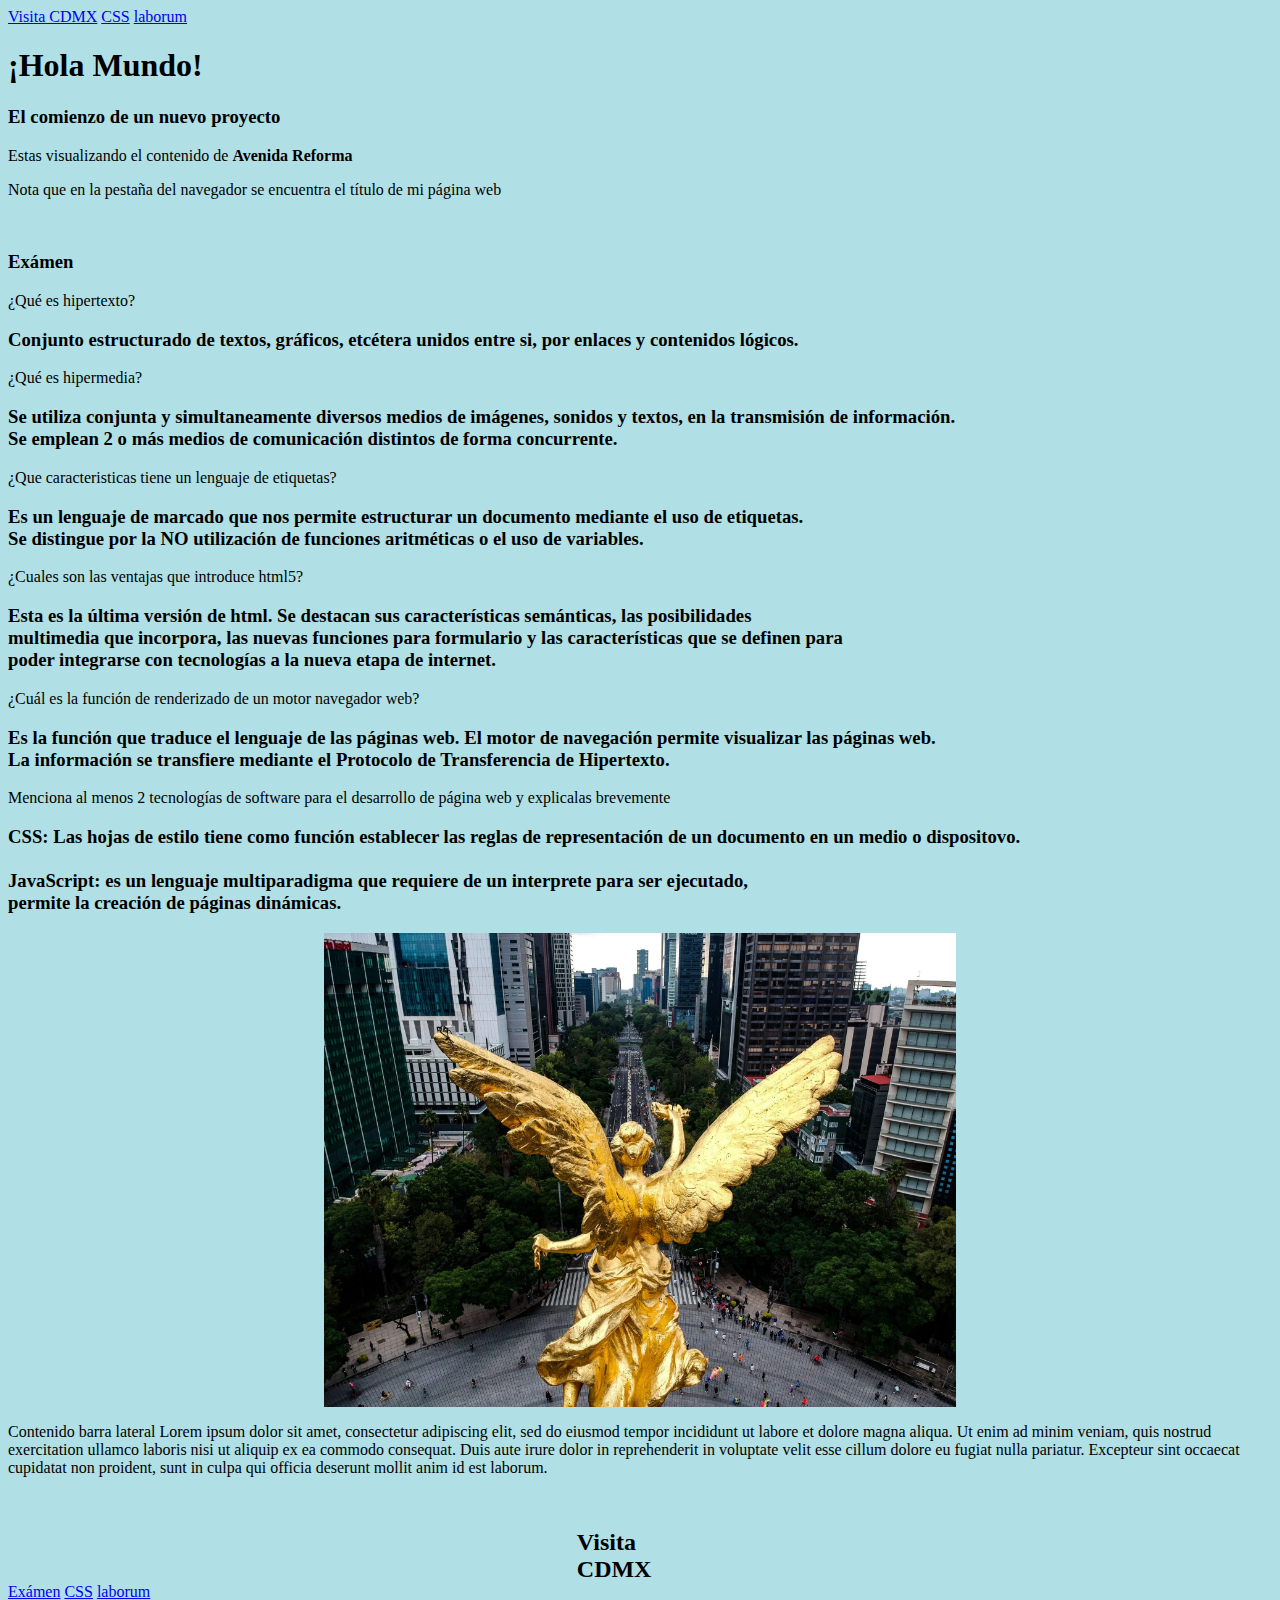
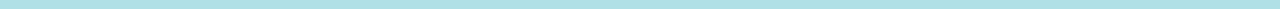
<file: index.html>
<!DOCTYPE html>
<html>

<head>
	<title>Mi primera página web</title>

	<link rel="stylesheet" href="styles.css">

</head>

<body>
	<!--Ei style de background esta dentro de la etiqueta de apertura de body-->
	<nav>
	<a href="#Visita CDMX">Visita CDMX</a>
	<a href="#CSS">CSS</a>	
	<a href="#laborum">laborum</a>
	</nav>
	<section>
	<h1>¡Hola Mundo!</h1>
	<h3>El comienzo de un nuevo proyecto</h3>
	<p>Estas visualizando el contenido de <strong>Avenida Reforma</strong></p>
	<p>Nota que en la pestaña del navegador se encuentra el título de mi página web</p>
	<br>
	</section>

	<section>
		<header>
			<h3>Exámen</h3>
		</header>
		<article>
			<header>
				<p>¿Qué es hipertexto?</p>
			</header>
				<h3>Conjunto estructurado de textos, gráficos, etcétera unidos entre si, por enlaces y contenidos lógicos.</h3>
		</article>
	<p>¿Qué es hipermedia?</p>
	<h3>Se utiliza conjunta y simultaneamente diversos medios de imágenes, sonidos y textos, en la transmisión de información.<br>
	 Se emplean 2 o más medios de comunicación distintos de forma concurrente.</h3>
	<p>¿Que caracteristicas tiene un lenguaje de etiquetas?</p>
	<h3>Es un lenguaje de marcado que nos permite estructurar un documento mediante el uso de etiquetas.<br>
		Se distingue por la <strong>NO</strong> utilización de funciones aritméticas o el uso de variables.</h3>
	<p>¿Cuales son las ventajas que introduce html5?</p>
	<h3>Esta es la última versión de html. Se destacan sus características semánticas, las posibilidades<br>
		multimedia que incorpora, las nuevas funciones para formulario y las características que se definen para <br>
	    poder integrarse con tecnologías a la nueva etapa de internet.</h3>
	<p>¿Cuál es la función de renderizado de un motor navegador web?</p>
	<h3>Es la función que traduce el lenguaje de las páginas web. El motor de navegación permite visualizar las páginas web.<br>
	    La información se transfiere mediante el Protocolo de Transferencia de Hipertexto.</h3>
	<p>Menciona al menos 2 tecnologías de software para el desarrollo de página web y explicalas brevemente</p>
	<h3>CSS: Las hojas de estilo tiene como función establecer las reglas de representación de un documento en un medio o dispositovo.<br>		
		<br>
		JavaScript: es un lenguaje multiparadigma que requiere de un interprete para ser ejecutado,<br>
	    permite la creación de páginas dinámicas.</h3>
	</section>    


	<img src="images/angel02.webp"Angel Vista Reforma>

	<!--Prueba aside con style bordercolor-->
		<aside style="border-color: black;">
			<p> Contenido barra lateral Lorem ipsum dolor sit amet, consectetur adipiscing elit, sed do eiusmod tempor incididunt ut labore et dolore magna aliqua. Ut enim ad minim veniam, quis nostrud exercitation ullamco laboris nisi ut aliquip ex ea commodo consequat. Duis aute irure dolor in reprehenderit in voluptate velit esse cillum dolore eu fugiat nulla pariatur. Excepteur sint occaecat cupidatat non proident, sunt in culpa qui officia deserunt mollit anim id est laborum.</p>
			<br>
			<a href="wwww.youtube.com"Youtube></a>	

		</aside>

	<!--Hasta aqui llegan las pruebas-->

	<footer>
		<br>
		<h2>Visita CDMX</h2>
		<nav>
		<a href="#Exámen">Exámen</a>
		<a href="#CSS">CSS</a>	
		<a href="#laborum">laborum</a>
		</nav>
	</footer>



</body>
</html>
</file>
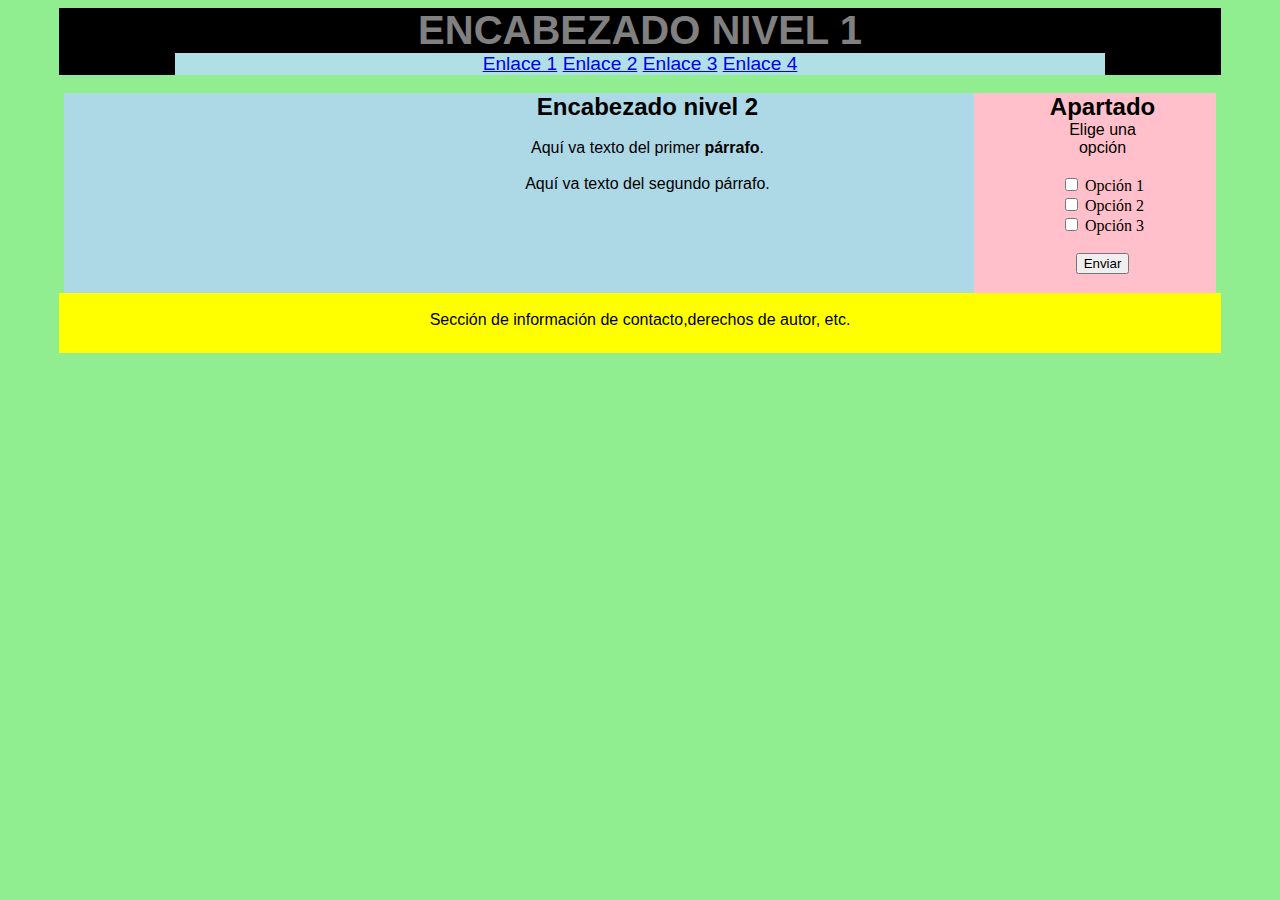
<file: Examen04.html>
<!DOCTYPE html>
<html>
<head>
	<meta charset="UTF-8">
	<title>Título de página</title>

	<style type="text/css">
		
		
		body {
			background-color:lightgreen;			
		}

		header {
			background-color:black;
			display: block;
			margin: auto;
			width: 92%;						
		}

		nav {
			background-color:powderblue;
			display: block;
			margin: auto;
			width: 80%;
			font-family: arial;
			text-align:center;
			font-size: 120%			
		}

		section {
			background-color:lightblue;
			display: block;
			padding-left: 15px;
			margin: auto;
			height: 200px;  			
			width: 90%;
			text-align: center;			
		}

		aside {
			background-color:pink;
			display: block;
			padding-left: 15px;
  			margin: right;
  			float: right;
  			height: 200px;			
			width: 20%;
			text-align: center;			
		}

		footer {
			background-color:yellow;
			display: block;
			text-align: center;			
			margin: auto;
			height: 60px;
			width: 92%;			
		}

		h1 {
			color:gray;
			display: block;
			margin: auto;
			width: 50%;
			font-family: arial;
			text-align:center;
			font-size: 250%		
			
		}

		h2 {
			color:black;
			display: block;
			margin: auto;
			width: 50%;
			font-family: arial;
			text-align:center;
			font-size: 150%					
		}

		p {
			color:black;			
			margin: auto;
			width: 50%;
			font-family: arial;
			text-align:center;			
		}
		
	</style>

</head>
<body>
	<header><h1>ENCABEZADO NIVEL 1</h1>
		<nav>
		<a href="#Enalce1">Enlace 1</a>
		<a href="#Enlace2">Enlace 2</a>
		<a href="#Enlace3">Enlace 3</a>
		<a href="#Enlace4">Enlace 4</a>
		</nav>
	</header>
	<br>

	<section>
		
		<aside>
		<h2>Apartado</h2>
		<p>Elige una opción</p>
		<br>
		<form>
  			<input type="checkbox" id="opcion1" name="opcion1" value="1">
 			<label for="opcion1"> Opción 1</label><br>
  			<input type="checkbox" id="opcion2" name="opcion2" value="2">
  			<label for="opcion2"> Opción 2</label><br>
  			<input type="checkbox" id="opcion3" name="opcion3" value="3">
  			<label for="opcion3"> Opción 3</label><br><br>
  			<input type="submit" value="Enviar">
		</form>
	</aside>
	<h2>Encabezado nivel 2</h2>
	<br>
		<p>Aquí va texto del primer <strong>párrafo</strong>.</p>
		<br>
		<p>Aquí va texto del segundo párrafo.</p>
	</section>
	
	<footer>
		<br>
		<p>Sección de información de contacto,derechos de autor, etc.</p>
	</footer>



</body>

</html>
</file>
<file: styles.css>
body {
			background-color:powderblue;
			
		}
		img {
			display: block;
			margin: auto;
			width: 50%;
		}
		h2 {
			display: block;
			margin: auto;
			width: 10%;
		}
</file>
